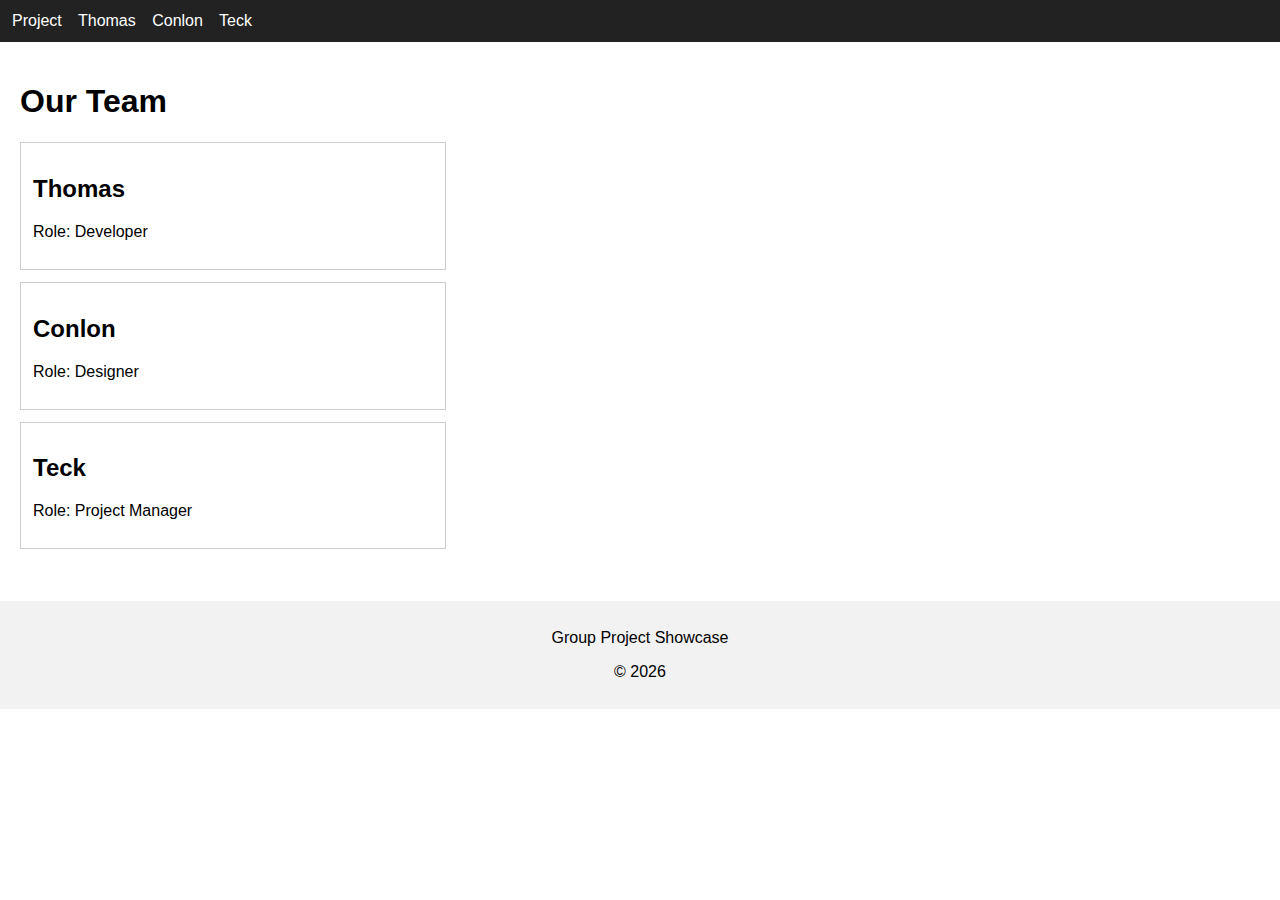
<file: src/index.html>
<!DOCTYPE html>
<html lang="en">


<head>
    <meta charset="UTF-8" />
    <meta name="viewport" content="width=device-width, initial-scale=1.0" />
    <title>Project Showcase</title>
    <link rel="stylesheet" href="style.css" />
</head>

<body>
    <nav>
        <a href="#project">Project</a>
        <a href="thomas.html">Thomas</a>
        <a href="conlon.html">Conlon</a>
        <a href="teck.html">Teck</a>
    </nav>


    <main>
        <section id="team">
            <h1>Our Team</h1>

            <article>
                <h2>Thomas</h2>
                <p>Role: Developer</p>
            </article>

            <article>
                <h2>Conlon</h2>
                <p>Role: Designer</p>
            </article>

            <article>
                <h2>Teck</h2>
                <p>Role: Project Manager</p>
            </article>
        </section>
        <section id="project">
        </section>

    </main>


    <footer id="footer">
        <p>Group Project Showcase</p>
        <p>&copy; 2026</p>
    </footer>
</body>

</html>
</file>
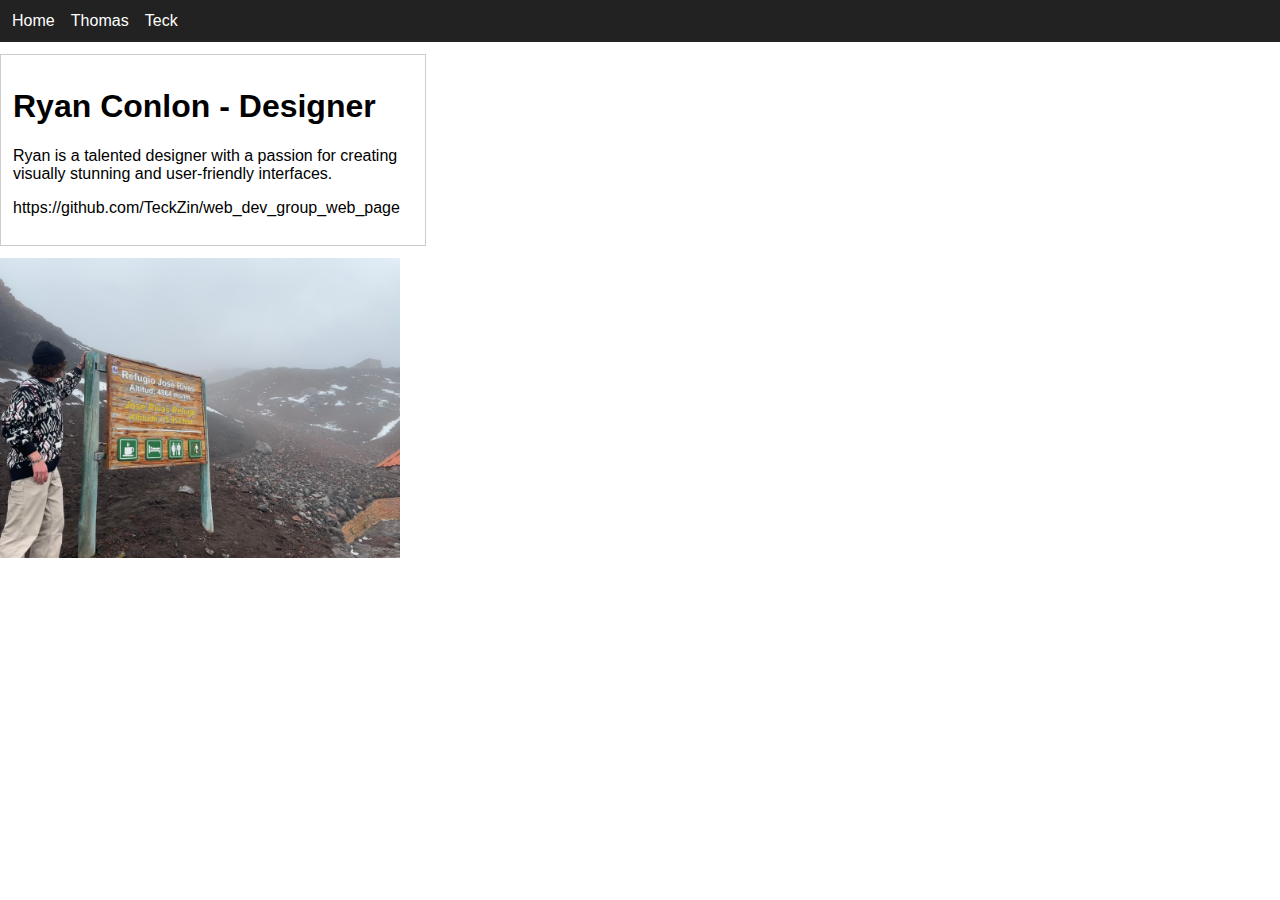
<file: src/ryan.html>
<!DOCTYPE html>

<head>
    <meta charset="UTF-8" />
    <meta name="viewport" content="width=device-width, initial-scale=1.0" />
    <title>Conlon - Designer</title>
    <link rel="stylesheet" href="ryan.css" />
</head>

<body>
    <nav>
        <a href="index.html">Home</a>
        <a href="thomas.html">Thomas</a>
        <a href="teck.html">Teck</a>
    </nav>

    <article>
        <h1>Ryan Conlon - Designer</h1>
        <p>Ryan is a talented designer with a passion for creating visually stunning and user-friendly interfaces.</p>
        <p>https://github.com/TeckZin/web_dev_group_web_page</p>
    </article>
    <section>
        <img class="profile-image" src="ryan.jpg">
    </section>
</body>
</file>
<file: src/style.css>
body {
    font-family: Arial, sans-serif;
    margin: 0;
    padding: 0;
}

nav {
    background: #222;
    padding: 12px;
}

nav a {
    color: white;
    text-decoration: none;
    margin-right: 12px;
}

nav a:hover {
    text-decoration: underline;
}

main {
    padding: 20px;
}

article {
    border: 1px solid #ccc;
    padding: 12px;
    margin: 12px 0;
    max-width: 400px;
}

img {
    display: block;
    margin-bottom: 10px;
    width: 100%;
    height: auto;
}

footer {
    margin-top: 20px;
    padding: 12px;
    background: #f2f2f2;
    text-align: center;
}
</file>
<file: src/ryan.css>
body {
    font-family: Arial, sans-serif;
    margin: 0;
    padding: 0;
}

nav {
    background: #222;
    padding: 12px;
}

nav a {
    color: white;
    text-decoration: none;
    margin-right: 12px;
}

nav a:hover {
    text-decoration: underline;
}

main {
    padding: 20px;
}

article {
    border: 1px solid #ccc;
    padding: 12px;
    margin: 12px 0;
    max-width: 400px;
}

.profile-image {
    display: block;
    width: 100%;
    max-width: 400px;
    height: auto;
    margin: 12px 0;
}

footer {
    margin-top: 20px;
    padding: 12px;
    background: #f2f2f2;
    text-align: center;
}
</file>
